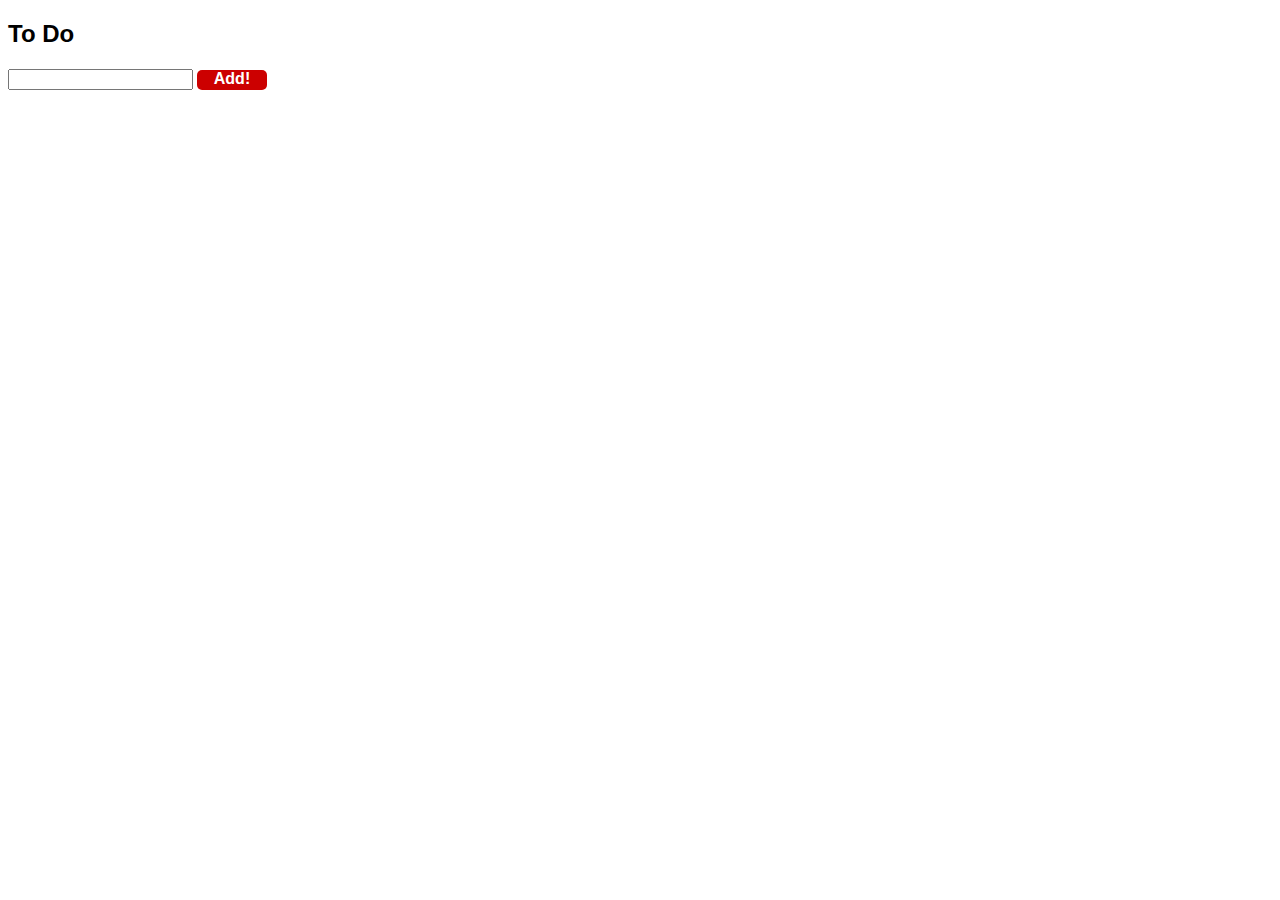
<file: old/index.html>
<!DOCTYPE html>
<html>
<head>
  <title>To Do</title>
  <link rel="stylesheet" type="text/css" href="style.css"/>
  <script type="text/javascript" src="http://code.jquery.com/jquery-2.1.1.min.js"></script>
  <script type="text/javascript" src="script.js"></script>
</head>
<body>
  <h2>To Do</h2>
  <form name="checkListForm">
    <input type="text" name="checkListItem"/>
  </form>
  <div id="button">Add!</div>
  <br/>
  <div class="list"></div>
</body>
</html>
</file>
<file: old/style.css>
h2 {
  font-family:arial;
}

form {
  display: inline-block;
}

#button{
  display: inline-block;
  height:20px;
  width:70px;
  background-color:#cc0000;
  font-family:arial;
  font-weight:bold;
  color:#ffffff;
  border-radius: 5px;
  text-align:center;
  margin-top:2px;
}

.list {
  font-family:garamond;
  color:#cc0000;
}
</file>
